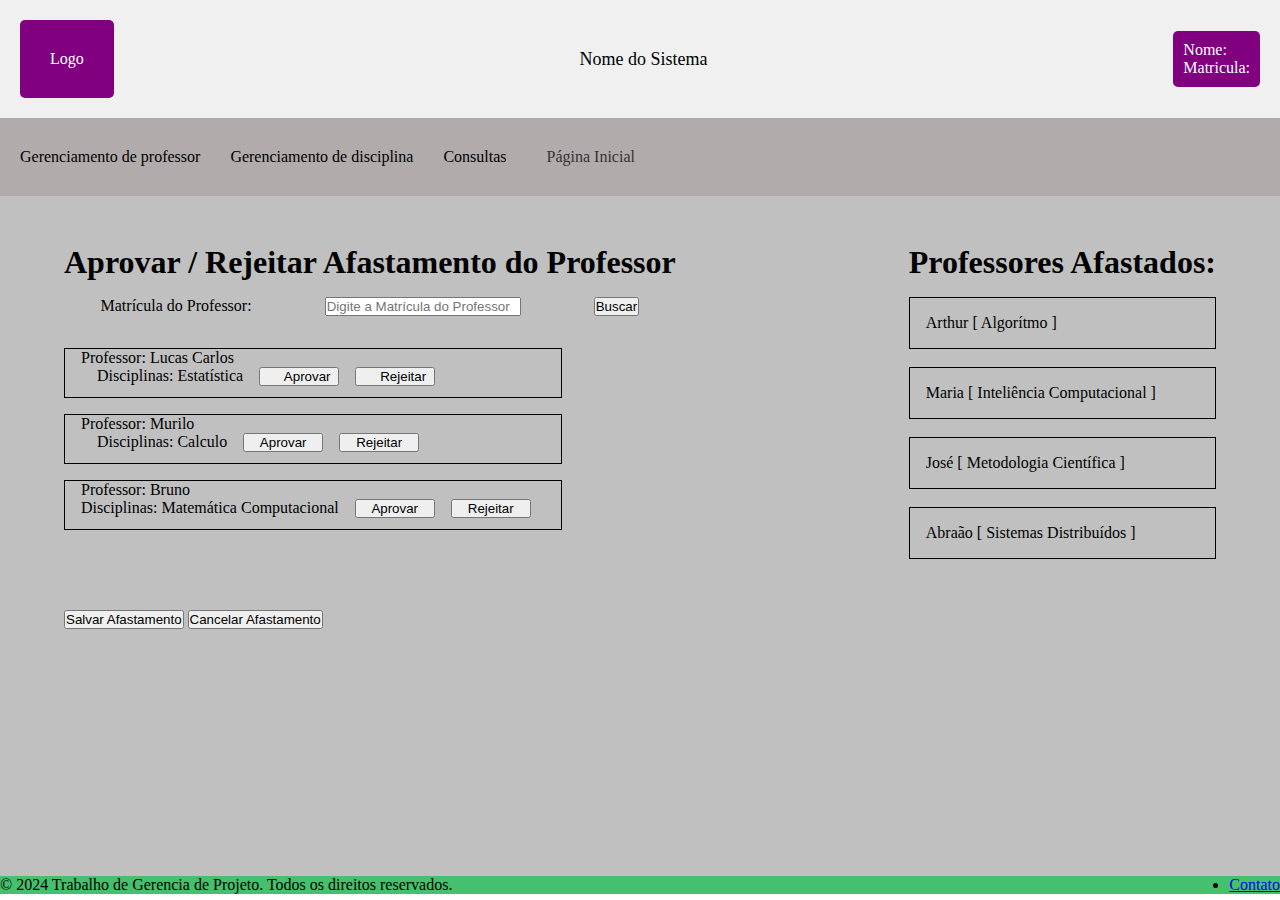
<file: HTML/Afastamento.html>
<!DOCTYPE html>
<html lang="pt-br">
<head>
    <meta charset="UTF-8">
    <meta name="viewport" content="width=device-width, initial-scale=1.0">
    <title>Trabalho de Gerencia de Projeto, 5º Periodo Sistema da Informação</title>
    <link rel="stylesheet" href="/CSS/Index.css">
</head>
<body>
    <header>
        <div class="logo">Logo</div>
        <div class="nome-sistema">Nome do Sistema</div>
        <div class="user-info">
            <div>Nome:</div>
            <div>Matricula:</div>
        </div>
    </header>
    <nav>
        <ul class="menu">
            <li>Gerenciamento de professor
                <ul class="submenu">
                    <li><a href="CargaHoraria.html">Carga horária</a></li>
                    <li><a href="AvaliacaoDesempenho.html">Avaliação de desempenho</a></li>
                    <li><a href="Afastamento.html">Afastamento</a></li>
                </ul>
            </li>
            <li>Gerenciamento de disciplina
                <ul class="submenu">
                    <li><a href="DefinirProfessor.html">Definir professor</a></li>
                    <li><a href="DefinirHorario.html">Definir horário</a></li>
                    <li><a href="DefinirSalas.html">Definir salas</a></li>
                </ul>
            </li>
            <li>Consultas
                <ul class="submenu">
                    <li><a href="HorarioPedido.html">Horários do período</a></li>
                </ul>
            </li>

            <li> <a href="Index.html"> Página Inicial</a></li>
        </ul>
    </nav>

    <div class="afastamento">
        <div class="aprovacao">

            <div class="titulo">
                <h1>
                    Aprovar / Rejeitar Afastamento do Professor
                </h1>
            </div>

            <div class="consultar">
            
                <p>
                    Matrícula do Professor:
                </p>

                <input type="text" placeholder="Digite a Matrícula do Professor">
                
                <button> Buscar</button>

            </div>

            <div class="conteudo">
                <div class="solicitacao1">
                    <div class="nome">
                        <p> Professor: Lucas Carlos</p>
                    </div>
                    <div class="aprovar">
                        <p>
                            Disciplinas: Estatística 
                        </p>
                        <button> Aprovar </button>
                        <button> Rejeitar </button>
                    </div>
                </div>
                <div class="solicitacao2">
                    <div class="nome">
                        <p> Professor: Murilo</p>
                    </div>
                    <div class="aprovar">
                        <p>
                            Disciplinas: Calculo 
                        </p>
                        <button> Aprovar </button>
                        <button> Rejeitar </button>
                    </div>
                </div>
                <div class="solicitacao3">
                    <div class="nome">
                        <p> Professor: Bruno</p>
                    </div>
                    <div class="aprovar">
                        <p>
                            Disciplinas: Matemática Computacional 
                        </p>
                        <button> Aprovar </button>
                        <button> Rejeitar </button>
                    </div>
                </div>
                
            </div>

            <div class="salvar">
                <button> Salvar Afastamento </button>
                <button> Cancelar Afastamento </button>
            </div>

        </div>

        <div class="afastados">
            <div class="titulo">
                <h1>
                    Professores Afastados:
                </h1>
            </div>

            <div class="conteudo">
                <p> Arthur [ Algorítmo ]</p> <br>
                <p> Maria [ Inteliência Computacional ]</p> <br>
                <p> José [ Metodologia Científica ] </p> <br>
                <p> Abraão [ Sistemas Distribuídos ]</p> <br>
            </div>
        </div>
    </div>
    <footer>
        <p>&copy; 2024 Trabalho de Gerencia de Projeto. Todos os direitos reservados.</p>
        <ul>
            <li><a href="/contato">Contato</a></li>
        </ul>
    </footer>
</body>
</html>
</file>
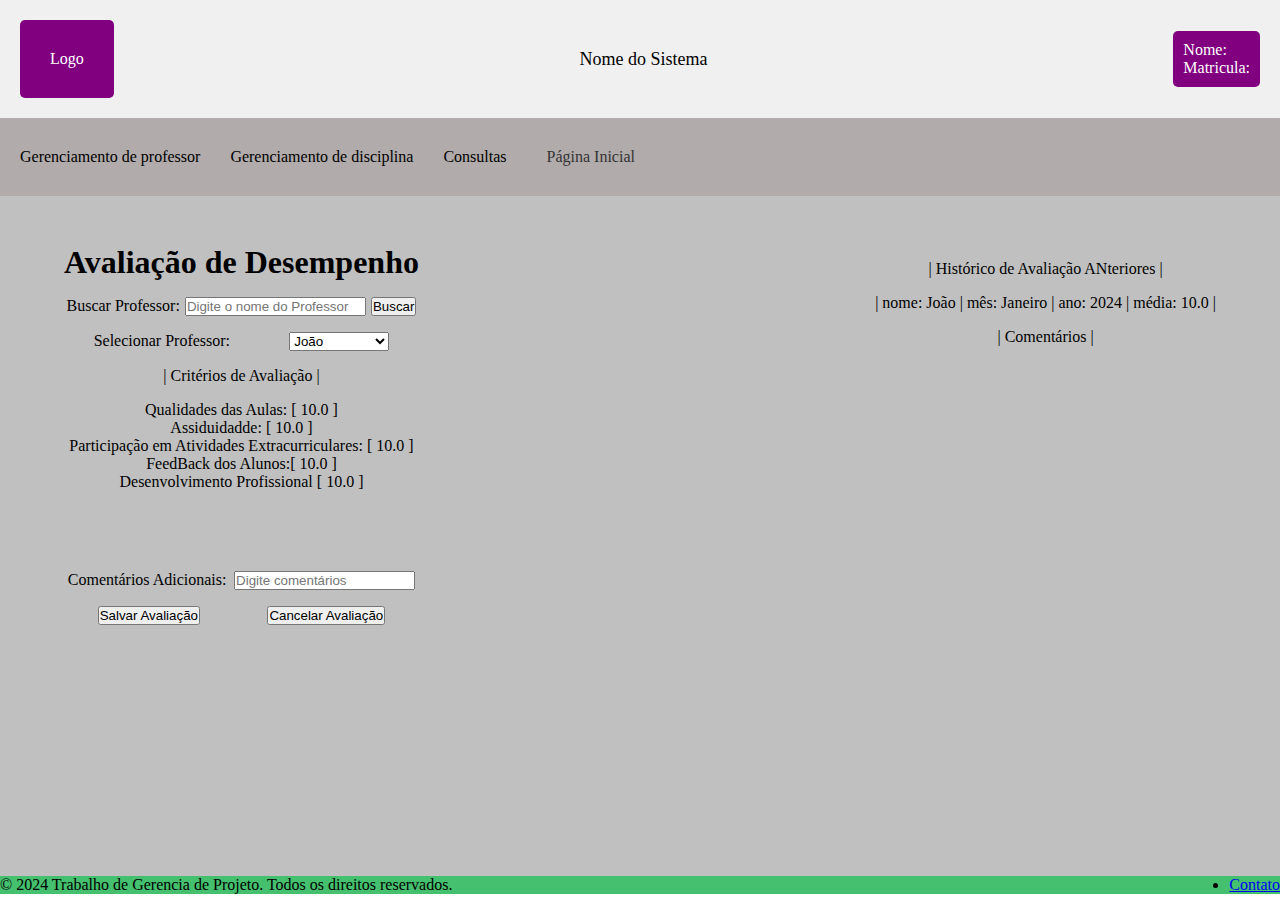
<file: HTML/AvaliacaoDesempenho.html>
<!DOCTYPE html>
<html lang="en">
<head>
    <meta charset="UTF-8">
    <meta name="viewport" content="width=device-width, initial-scale=1.0">
    <title>Document</title>
    <link rel="stylesheet" href="/CSS/Index.css">

</head>

<body>
    <header>
        <div class="logo">Logo</div>
        <div class="nome-sistema">Nome do Sistema</div>
        <div class="user-info">
            <div>Nome:</div>
            <div>Matricula:</div>
        </div>
    </header>
    <nav>
        <ul class="menu">
            <li>Gerenciamento de professor
                <ul class="submenu">
                    <li><a href="CargaHoraria.html">Carga horária</a></li>
                    <li><a href="AvaliacaoDesempenho.html">Avaliação de desempenho</a></li>
                    <li><a href="Afastamento.html">Afastamento</a></li>
                </ul>
            </li>
            <li>Gerenciamento de disciplina
                <ul class="submenu">
                    <li><a href="DefinirProfessor.html">Definir professor</a></li>
                    <li><a href="DefinirHorario.html">Definir horário</a></li>
                    <li><a href="DefinirSalas.html">Definir salas</a></li>
                </ul>
            </li>
            <li>Consultas
                <ul class="submenu">
                    <li><a href="HorarioPedido.html">Horários do período</a></li>
                </ul>
            </li>

            <li> <a href="Index.html"> Página Inicial</a>
        </ul>
    </nav>


    <div class="conteudoAvaliacao">
        <div class="avaliacao">

            <div class= "titulo">
            <h1>
            Avaliação de Desempenho
            </h1>
            </div>

            <div class="buscarProfessor">
            <p>
            Buscar Professor:
            </p>
            <input type="text" placeholder="Digite o nome do Professor">
            <button>
            Buscar
            </button>
            </div>

            <div class="dropdownProfessor">

            <p>Selecionar Professor:</p>

            <!-- <button> Dropdown de Professor </button> -->
            <select name="languages" id="lang">
                <option value="João">João</option>
                <option value="Mario">Mario</option>
                <option value="Miguel">Miguel</option>
                <option value="Lucas Carlos">Lucas Carlos</option>
                <option value="Murilo">Murilo</option>
                <option value="Bruno">Bruno</option>
                <!-- Adicione outras opções aqui -->
            </select>

            </div>

            <div class="criteriosAvaliacao">

            <p> | Critérios de Avaliação |</p>

            </div>

            <div class="tabelaAvaliacao">
                <p>
            Qualidades das Aulas: [ 10.0 ] <br>
            Assiduidadde: [ 10.0 ] <br>
            Participação em Atividades Extracurriculares: [ 10.0 ] <br>
            FeedBack dos Alunos:[ 10.0 ] <br>
            Desenvolvimento Profissional [ 10.0 ]
                </p>
            </div>

            <div class="comentarios"> 
            <p> Comentários Adicionais:</p>
            <input type="text" placeholder="Digite comentários">
            </div>

            <div class="salvarAvaliacao">
            <button> Salvar Avaliação </button>
            <button> Cancelar Avaliação </button>
            </div>
        </div>
        <div class="historicoAvaliaca">

            <p>
               | Histórico de Avaliação ANteriores |
            </p>

            <p>
                | nome: João | mês: Janeiro | ano: 2024 | média: 10.0 |
            </p>

            <p> | Comentários |</p>

        </div>
    </div>
    <footer>
        <p>&copy; 2024 Trabalho de Gerencia de Projeto. Todos os direitos reservados.</p>
        <ul>
            <li><a href="/contato">Contato</a></li>
        </ul>
    </footer>
  
</body>
</html>
</file>
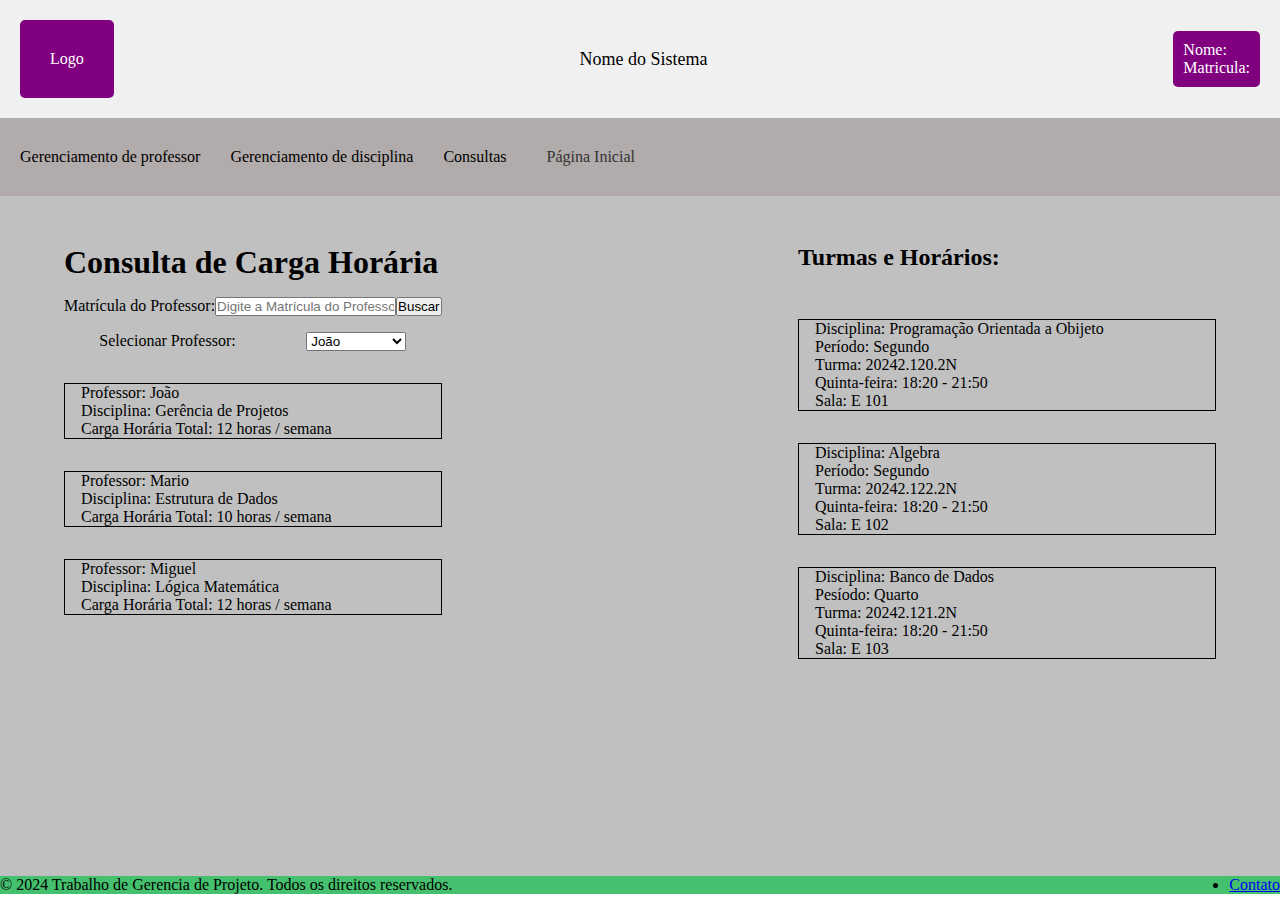
<file: HTML/CargaHoraria.html>
<!DOCTYPE html>
<html lang="pt-br">
<head>
    <meta charset="UTF-8">
    <meta name="viewport" content="width=device-width, initial-scale=1.0">
    <title>Document</title>
    <link rel="stylesheet" href="/CSS/Index.css">
</head>
<body>
    <header>
        <div class="logo">Logo</div>
        <div class="nome-sistema">Nome do Sistema</div>
        <div class="user-info">
            <div>Nome:</div>
            <div>Matricula:</div>
        </div>
    </header>
    <nav>
        <ul class="menu">
            <li>Gerenciamento de professor
                <ul class="submenu">
                    <li><a href="CargaHoraria.html">Carga horária</a></li>
                    <li><a href="AvaliacaoDesempenho.html">Avaliação de desempenho</a></li>
                    <li><a href="Afastamento.html">Afastamento</a></li>
                </ul>
            </li>
            <li>Gerenciamento de disciplina
                <ul class="submenu">
                    <li><a href="DefinirProfessor.html">Definir professor</a></li>
                    <li><a href="CargaHoraria.html">Definir horário</a></li>
                    <li><a href="DefinirSalas.html">Definir salas</a></li>
                </ul>
            </li>
            <li>Consultas
                <ul class="submenu">
                    <li><a href="HorarioPedido.html">Horários do período</a></li>
                </ul>
            </li>

            <li> <a href="Index.html"> Página Inicial</a>

            </li>
        </ul>
    </nav>

    <div class="cargaHoraria">

        <div class="pesquisa ">
            <div class="titulo">
                <h1> Consulta de Carga Horária</h1> 
            </div>

            <div class="consultar">
                <p>
                    Matrícula do Professor:
                </p>

                <input type="text" placeholder="Digite a Matrícula do Professor">
                
                <button> Buscar</button>

            </div>

            <div class="dropdownProfessor">

                <p>Selecionar Professor:</p>

                <!-- <button> Dropdown de Professor </button> -->
                <select name="languages" id="lang">
                    <option value="João">João</option>
                    <option value="Mario">Mario</option>
                    <option value="Miguel">Miguel</option>
                    <option value="Lucas Carlos">Lucas Carlos</option>
                    <option value="Murilo">Murilo</option>
                    <option value="Bruno">Bruno</option>
                    <!-- Adicione outras opções aqui -->
                </select>

            </div>


            <div class="conteudo">
                <P>
                    Professor:  João <br>
                    Disciplina: Gerência de Projetos <br>
                    Carga Horária Total: 12 horas / semana
                    
                </P>

                <P>
                    Professor:  Mario <br>
                    Disciplina: Estrutura de Dados
                    <br>
                    Carga Horária Total: 10 horas / semana
                </P>
                
                <P>
                    Professor:  Miguel <br>
                    Disciplina: Lógica Matemática
                    <br>
                    Carga Horária Total: 12 horas / semana
                </P>

            </div>

        </div>

        <div class="tabela">
            <div class="titulo">

                <h2>
                    Turmas e Horários:
                </h2>

            </div>

            <div class="informacao">
                <p>
                    Disciplina: Programação Orientada a Obijeto <br>
                    Período: Segundo <br>
                    Turma: 20242.120.2N <br>
                    Quinta-feira: 18:20 - 21:50 <br>
                    Sala: E 101
                </p>

                <p>
                    Disciplina: Algebra <br>
                    Período: Segundo <br>
                    Turma: 20242.122.2N <br>
                    Quinta-feira: 18:20 - 21:50 <br>
                    Sala: E 102
                </p>
                <p>
                    Disciplina: Banco de Dados <br>
                    Pesíodo: Quarto <br>
                    Turma: 20242.121.2N <br>
                    Quinta-feira: 18:20 - 21:50 <br>
                    Sala: E 103
                </p>
            </div>
        </div>


    </div>

    <footer>
        <p>&copy; 2024 Trabalho de Gerencia de Projeto. Todos os direitos reservados.</p>
        <ul>
            <li><a href="/contato">Contato</a></li>
        </ul>
    </footer>
    
</body>
</html>
</file>
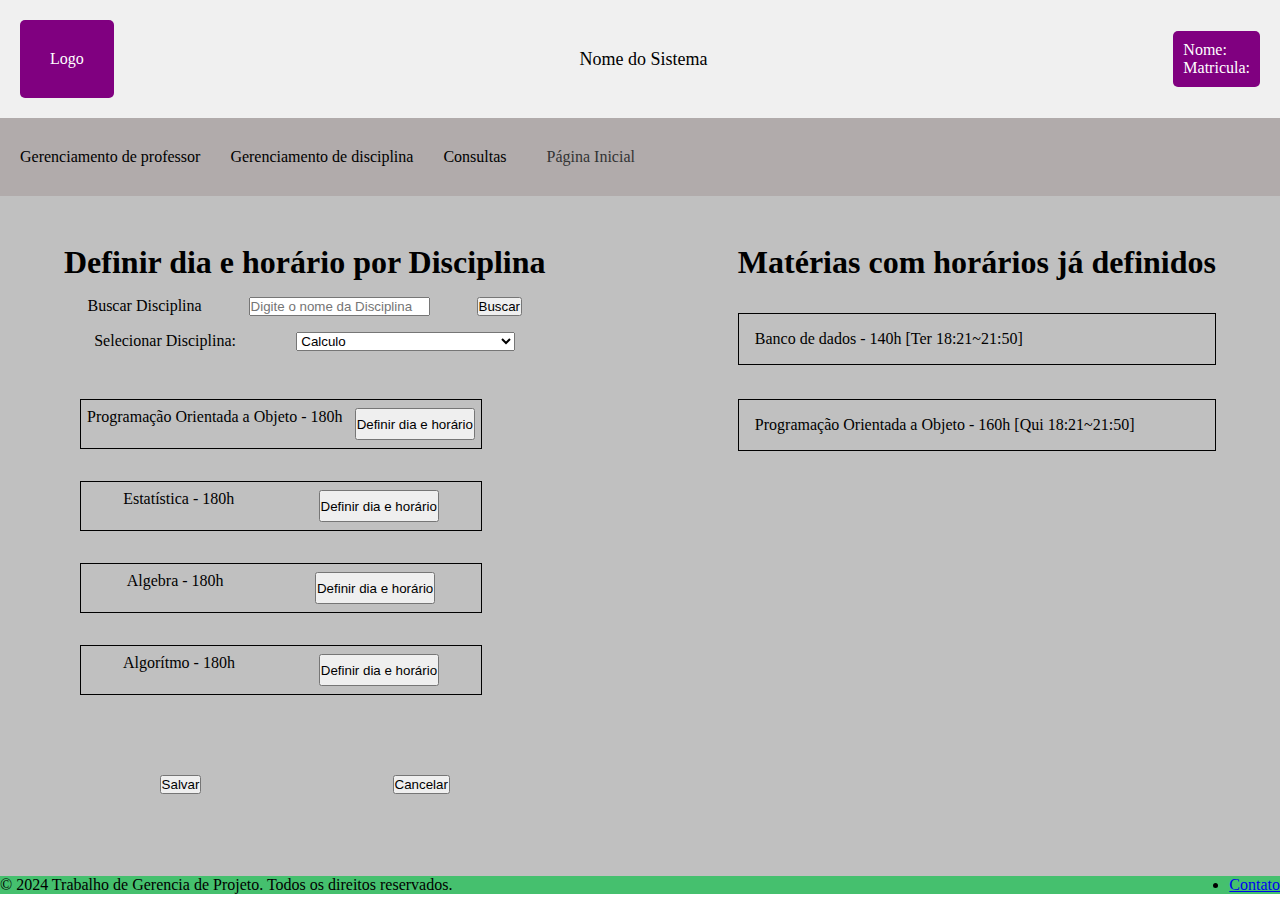
<file: HTML/DefinirHorario.html>
<!DOCTYPE html>
<html lang="pt-br">
<head>
    <meta charset="UTF-8">
    <meta name="viewport" content="width=device-width, initial-scale=1.0">
    <title>Document</title>
    <link rel="stylesheet" href="/CSS/Index.css">
</head>
<body>
    <header>
        <div class="logo">Logo</div>
        <div class="nome-sistema">Nome do Sistema</div>
        <div class="user-info">
            <div>Nome:</div>
            <div>Matricula:</div>
        </div>
    </header>
    <nav>
        <ul class="menu">
            <li>Gerenciamento de professor
                <ul class="submenu">
                    <li><a href="CargaHoraria.html">Carga horária</a></li>
                    <li><a href="AvaliacaoDesempenho.html">Avaliação de desempenho</a></li>
                    <li><a href="Afastamento.html">Afastamento</a></li>
                </ul>
            </li>
            <li>Gerenciamento de disciplina
                <ul class="submenu">
                    <li><a href="DefinirProfessor.html">Definir professor</a></li>
                    <li><a href="DefinirHorario.html">Definir horário</a></li>
                    <li><a href="DefinirSalas.html">Definir dia e horários</a></li>
                </ul>
            </li>
            <li>Consultas
                <ul class="submenu">
                    <li><a href="HorarioPedido.html">Horários do período</a></li>
                </ul>
            </li>
            <li> <a href="Index.html"> Página Inicial</a></li>
            
        </ul>
    </nav>

    <div class="salas">

        <div class="definirSala">

        
            <div class="titulo">
                <H1> Definir dia e horário por Disciplina </H1>
            </div>
            
            <div class="buscarDisciplina">
                <p> Buscar Disciplina </p>
                <input type="text" placeholder="Digite o nome da Disciplina">
                <button> Buscar</button>
            </div>

            <div class="dropdownDisciplina">

                    <p>Selecionar Disciplina:</p>

                    <!-- <button> Dropdown de Disciplina</button> -->
                    <select name="languages" id="lang">
                        <option value="Calculo">Calculo</option>
                        <option value="Algebra Linear">Algebra Linear</option>
                        <option value="Programação Orientada a Objeto">Programação Orientada a Objeto</option>
                        <option value="Gerência de Projeto">Gerência de Projeto</option>
                        <option value="Linguagem de Programação">Linguagem de Programação</option>
                        <!-- Adicione outras opções aqui -->
                    </select>
            </div>

            <div class="conteudo">

                <div class="disciplina"> 
                    <p>  Programação Orientada a Objeto - 180h </p>
                    <button> Definir dia e horário </button>
                </div>

                <div class="disciplina"> 
                    <p>  Estatística - 180h </p>
                    <button> Definir dia e horário </button>
                </div>

                <div class="disciplina"> 
                    <p>  Algebra - 180h </p>
                    <button> Definir dia e horário </button>
                </div>

                <div class="disciplina"> 
                    <p>  Algorítmo - 180h </p>
                    <button> Definir dia e horário </button>
                </div>
            </div>

            <div class="salvar">
                <button> Salvar </button>
                <button> Cancelar </button>
            </div>

        </div>

        <div class="salasDisponiveis">
            <div class="titulo">
                <h1>Matérias com horários já definidos</h1>
            </div>
            <div class="conteudo">
                <p>
                    Banco de dados - 140h [Ter 18:21~21:50]
                </p> <br>
                <p>
                    Programação Orientada a Objeto - 160h [Qui 18:21~21:50]
                </p>                
            </div>
        </div>

    </div>

    <footer>
        <p>&copy; 2024 Trabalho de Gerencia de Projeto. Todos os direitos reservados.</p>
        <ul>
            <li><a href="/contato">Contato</a></li>
        </ul>
    </footer>
</body>
</html>
</file>
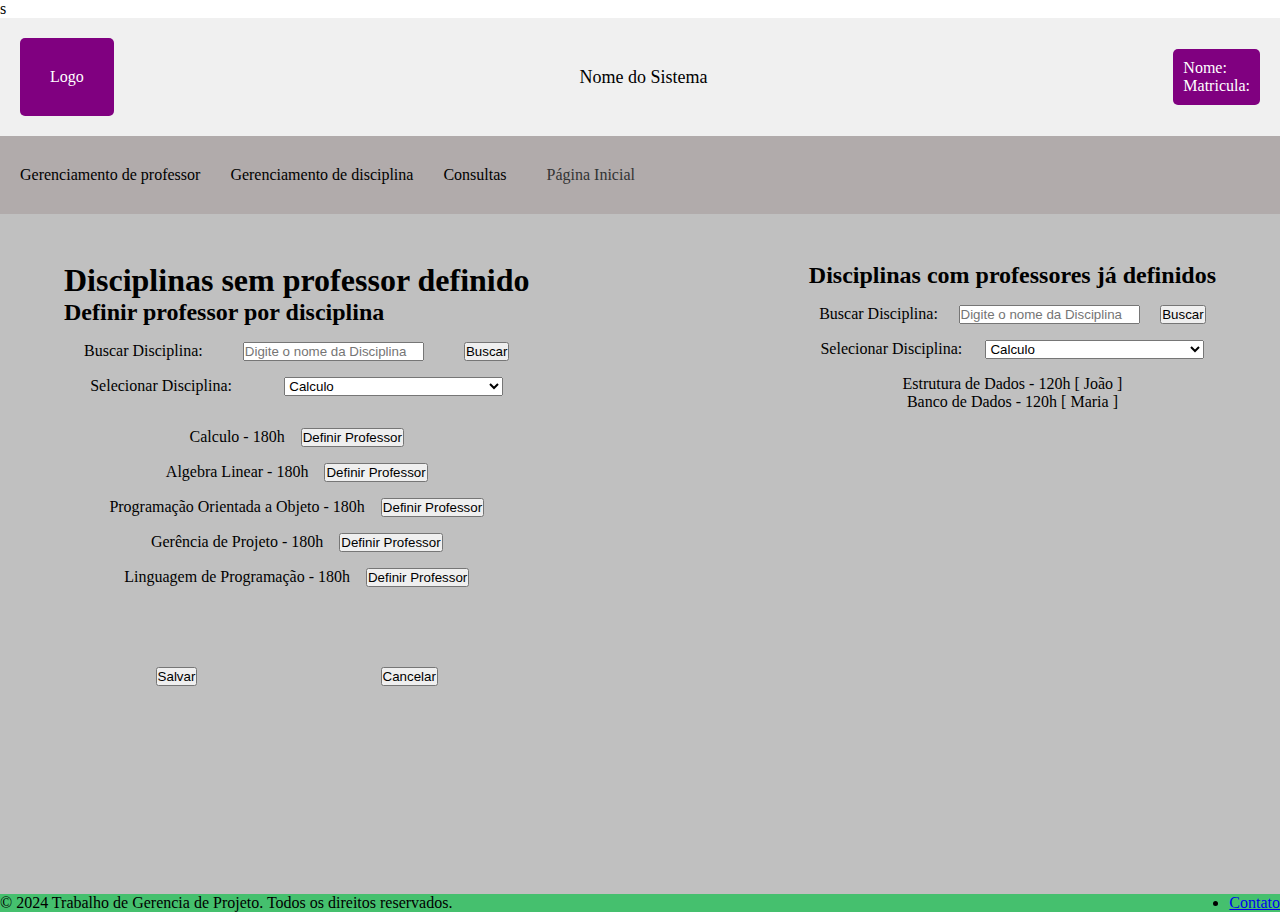
<file: HTML/DefinirProfessor.html>
<!DOCTYPE html>
<html lang="pt-br">
<head>
    <meta charset="UTF-8">
    <meta name="viewport" content="width=device-width, initial-scale=1.0">
    <title>Document</title>
    s<link rel="stylesheet" href="/CSS/Index.css">
</head>
<body>
    <header>
        <div class="logo">Logo</div>
        <div class="nome-sistema">Nome do Sistema</div>
        <div class="user-info">
            <div>Nome:</div>
            <div>Matricula:</div>
        </div>
    </header>
    <nav>
        <ul class="menu">
            <li>Gerenciamento de professor
                <ul class="submenu">
                    <li><a href="CargaHoraria.html">Carga horária</a></li>
                    <li><a href="AvaliacaoDesempenho.html">Avaliação de desempenho</a></li>
                    <li><a href="Afastamento.html">Afastamento</a></li>
                </ul>
            </li>
            <li>Gerenciamento de disciplina
                <ul class="submenu">
                    <li><a href="DefinirProfessor.html">Definir professor</a></li>
                    <li><a href="DefinirHorario.html">Definir horário</a></li>
                    <li><a href="DefinirSalas.html">Definir salas</a></li>
                </ul>
            </li>
            <li>Consultas
                <ul class="submenu">
                    <li><a href="HorarioPedido.html">Horários do período</a></li>
                </ul>
            </li>

            <li> <a href="Index.html"> Página Inicial</a></li>
        </ul>
    </nav>

    <div class="definirProfessor">

        <div class="naoDefinido">

           
                <div class="titulo">
                    <h1> Disciplinas sem professor definido

                    </h1>

                    <h2>
                        Definir professor por disciplina
                    </h2>
                </div>


            



            <div class="buscaDisciplina">

                    <p>
                    Buscar Disciplina:
                    </p>
                    <input type="text" placeholder="Digite o nome da Disciplina">
                    <button>
                    Buscar
                    </button>

            </div>
            <div class="dropdownDisciplina">

            <p>Selecionar Disciplina:</p>

            <!-- <button> Dropdown de Disciplina </button> -->
            <select name="languages" id="lang">
                <option value="Calculo">Calculo</option>
                <option value="Algebra Linear">Algebra Linear</option>
                <option value="Programação Orientada a Objeto">Programação Orientada a Objeto</option>
                <option value="Gerência de Projeto">Gerência de Projeto</option>
                <option value="Linguagem de Programação">Linguagem de Programação</option>
                <!-- Adicione outras opções aqui -->
            </select>

            </div>


            <div class="conteúdo">
                <div class="disciplina"> 
                    <p> Calculo - 180h  </p>
                    <button> Definir Professor </button>
                </div>
                <div class="disciplina"> 
                    <p>  Algebra Linear - 180h </p>
                    <button> Definir Professor </button>
                </div>
                <div class="disciplina"> 
                    <p>  Programação Orientada a Objeto - 180h </p>
                    <button> Definir Professor </button>
                </div>
                <div class="disciplina"> 
                    <p>  Gerência de Projeto - 180h </p>
                    <button> Definir Professor </button>
                </div>
                <div class="disciplina"> 
                    <p> Linguagem de Programação - 180h </p>
                    <button> Definir Professor </button>
                </div>
                
            </div>

            <div class="salvarDefinicao">
                <button> Salvar  </button>
                <button> Cancelar  </button>
            </div>
    
        </div>

        <div class="jaDefinido">
            <div class="titulo">
                <h2>
                    Disciplinas com professores já definidos

                </h2>
            </div>

            <div class="buscaDisciplina">

                <p>
                Buscar Disciplina:
                </p>
                <input type="text" placeholder="Digite o nome da Disciplina">
                <button>
                Buscar
                </button>

            </div>
            <div class="dropdownDisciplina">

                <p>Selecionar Disciplina:</p>

                <!-- <button> Dropdown de Disciplina </button> -->
                <select name="languages" id="lang">
                    <option value="Calculo">Calculo</option>
                    <option value="Algebra Linear">Algebra Linear</option>
                    <option value="Programação Orientada a Objeto">Programação Orientada a Objeto</option>
                    <option value="Gerência de Projeto">Gerência de Projeto</option>
                    <option value="Linguagem de Programação">Linguagem de Programação</option>
                    <!-- Adicione outras opções aqui -->
                </select>

            </div>

            <div class="conteudo">

                <p>
                    Estrutura de Dados - 120h [ João ] <br>
                    Banco de Dados - 120h [ Maria ]
                </p>

            </div>


        </div>

    </div>

    <footer>
        <p>&copy; 2024 Trabalho de Gerencia de Projeto. Todos os direitos reservados.</p>
        <ul>
            <li><a href="/contato">Contato</a></li>
        </ul>
    </footer>

    
</body>
</html>
</file>
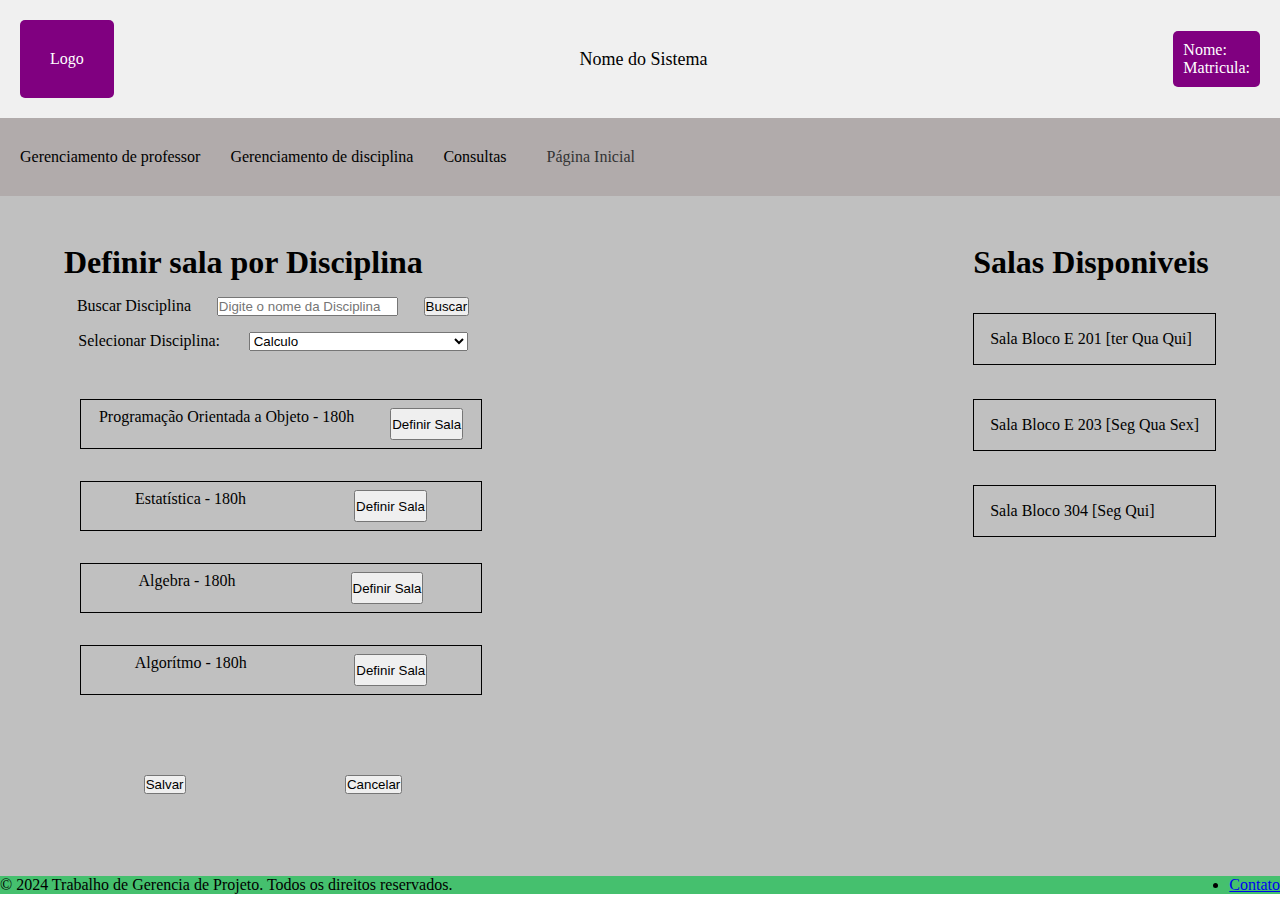
<file: HTML/DefinirSalas.html>
<!DOCTYPE html>
<html lang="pt-br">
<head>
    <meta charset="UTF-8">
    <meta name="viewport" content="width=device-width, initial-scale=1.0">
    <title>Document</title>
    <link rel="stylesheet" href="/CSS/Index.css">
</head>
<body>
    <header>
        <div class="logo">Logo</div>
        <div class="nome-sistema">Nome do Sistema</div>
        <div class="user-info">
            <div>Nome:</div>
            <div>Matricula:</div>
        </div>
    </header>
    <nav>
        <ul class="menu">
            <li>Gerenciamento de professor
                <ul class="submenu">
                    <li><a href="CargaHoraria.html">Carga horária</a></li>
                    <li><a href="AvaliacaoDesempenho.html">Avaliação de desempenho</a></li>
                    <li><a href="Afastamento.html">Afastamento</a></li>
                </ul>
            </li>
            <li>Gerenciamento de disciplina
                <ul class="submenu">
                    <li><a href="DefinirProfessor.html">Definir professor</a></li>
                    <li><a href="DefinirHorario.html">Definir horário</a></li>
                    <li><a href="DefinirSalas.html">Definir salas</a></li>
                </ul>
            </li>
            <li>Consultas
                <ul class="submenu">
                    <li><a href="HorarioPedido.html">Horários do período</a></li>
                </ul>
            </li>

            <li> <a href="Index.html"> Página Inicial</a></li>
        </ul>
    </nav>
    <div class="salas">

        <div class="definirSala">

        
            <div class="titulo">
                <H1> Definir sala por Disciplina </H1>
            </div>
            
            <div class="buscarDisciplina">
                <p> Buscar Disciplina </p>
                <input type="text" placeholder="Digite o nome da Disciplina">
                <button> Buscar</button>
            </div>

            <div class="dropdownDisciplina">

                    <p>Selecionar Disciplina:</p>

                    <!-- <button> Dropdown de Disciplina</button> -->
                    <select name="languages" id="lang">
                        <option value="Calculo">Calculo</option>
                        <option value="Algebra Linear">Algebra Linear</option>
                        <option value="Programação Orientada a Objeto">Programação Orientada a Objeto</option>
                        <option value="Gerência de Projeto">Gerência de Projeto</option>
                        <option value="Linguagem de Programação">Linguagem de Programação</option>
                        <!-- Adicione outras opções aqui -->
                    </select>
            </div>

            <div class="conteudo">

                <div class="disciplina"> 
                    <p>  Programação Orientada a Objeto - 180h </p>
                    <button> Definir Sala </button>
                </div>

                <div class="disciplina"> 
                    <p>  Estatística - 180h </p>
                    <button> Definir Sala </button>
                </div>

                <div class="disciplina"> 
                    <p>  Algebra - 180h </p>
                    <button> Definir Sala </button>
                </div>

                <div class="disciplina"> 
                    <p>  Algorítmo - 180h </p>
                    <button> Definir Sala </button>
                </div>
            </div>

            <div class="salvar">
                <button> Salvar </button>
                <button> Cancelar </button>
            </div>

        </div>

        <div class="salasDisponiveis">
            <div class="titulo">
                <h1>Salas Disponiveis</h1>
            </div>
            <div class="conteudo">
                <p>
                    Sala Bloco E 201 [ter Qua Qui]
                </p> <br>
                <p>
                    Sala Bloco E 203 [Seg Qua Sex]
                </p> <br>
                <p> Sala Bloco  304 [Seg Qui]
                </p>
            </div>
        </div>

    </div>
    <footer>
        <p>&copy; 2024 Trabalho de Gerencia de Projeto. Todos os direitos reservados.</p>
        <ul>
            <li><a href="/contato">Contato</a></li>
        </ul>
    </footer>

</body>
</html>
</file>
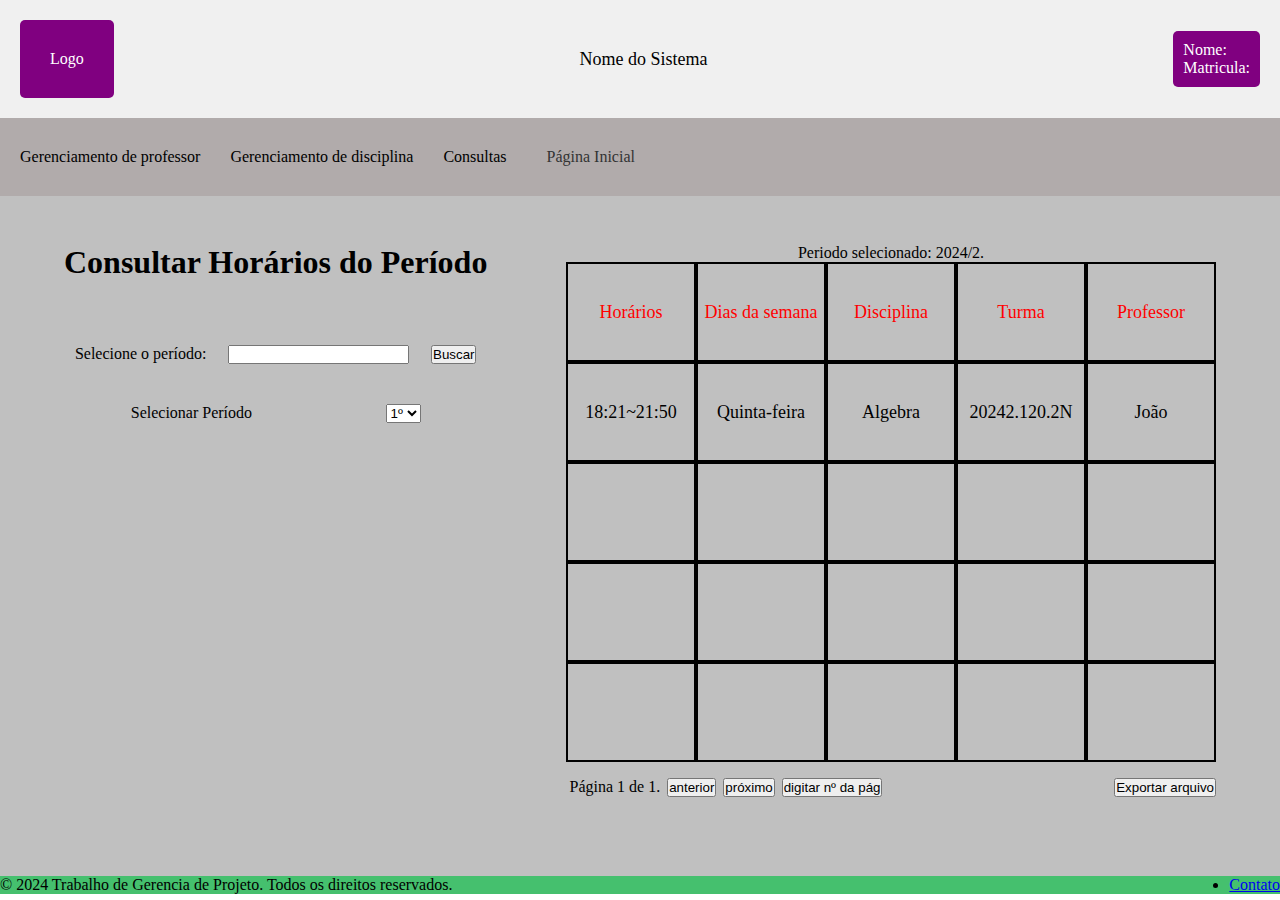
<file: HTML/HorarioPedido.html>
<!DOCTYPE html>
<html lang="pt-br">
<head>
    <meta charset="UTF-8">
    <meta name="viewport" content="width=device-width, initial-scale=1.0">
    <title>Document</title>
    <link rel="stylesheet" href="/CSS/Index.css">
</head>
<body>
    <header>
        <div class="logo">Logo</div>
        <div class="nome-sistema">Nome do Sistema</div>
        <div class="user-info">
            <div>Nome:</div>
            <div>Matricula:</div>
        </div>
    </header>
    <nav>
        <ul class="menu">
            <li>Gerenciamento de professor
                <ul class="submenu">
                    <li><a href="CargaHoraria.html">Carga horária</a></li>
                    <li><a href="AvaliacaoDesempenho.html">Avaliação de desempenho</a></li>
                    <li><a href="Afastamento.html">Afastamento</a></li>
                </ul>
            </li>
            <li>Gerenciamento de disciplina
                <ul class="submenu">
                    <li><a href="DefinirProfessor.html">Definir professor</a></li>
                    <li><a href="DefinirHorario.html">Definir horário</a></li>
                    <li><a href="DefinirSalas.html">Definir salas</a></li>
                </ul>
            </li>
            <li>Consultas
                <ul class="submenu">
                    <li><a href="HorarioPedido.html">Horários do período</a></li>
                </ul>
            </li>

            <li> <a href="Index.html"> Página Inicial</a></li>
        </ul>
    </nav> 
    <div class="horarioPeriodo">
        <div class="consultarPeriodo">

            <div class="titulo">
                <h1>Consultar Horários do Período </h1>
            </div>
    
            <div class="buscarPeriodo">
                <p>
                    Selecione o período:
                </p>
                <input type="text" name="" id="">
                <button>Buscar</button>
            </div>

            <div class="dropdownPeriodo">

                <p>
                    Selecionar Período 
                </p>

                <!-- <button>
                    Dropdown de Período
                </button> -->
                <select name="languages" id="lang">
                    <option value="1º">1º</option>
                    <option value="2º">2º</option>
                    <option value="3º">3º</option>
                    <option value="4º">4º</option>
                    <option value="5º">5º</option>
                    <option value="6º">6º</option>
                    <option value="7º">7º</option>
                    <option value="8º">8º</option>
                    <!-- Adicione outras opções aqui -->
                </select>


            </div>
            
            <div>

            </div>
        </div>

        <div class="gradePeriodo">

            <div class="titulo">
                <p> Periodo selecionado: 2024/2.</p>
            </div>

            <div class="grade">

                <div class="itemgrade"><p class="p">Horários</p></div>
                <div class="itemgrade"><p class="p">Dias da semana</p></div>
                <div class="itemgrade"><p class="p">Disciplina</p></div>
                <div class="itemgrade"><p class="p">Turma</p></div>
                <div class="itemgrade"><p class="p">Professor</p></div>
                <div class="itemgrade"><p>18:21~21:50</p></div>
                <div class="itemgrade"><p>Quinta-feira</p></div>
                <div class="itemgrade"><p>Algebra</p></div>
                <div class="itemgrade"><p>20242.120.2N</p></div>
                <div class="itemgrade"><p>João</p></div>
                <div class="itemgrade"><p></p></div>
                <div class="itemgrade"><p></p></div>
                <div class="itemgrade"><p></p></div>
                <div class="itemgrade"><p></p></div>
                <div class="itemgrade"><p></p></div>
                <div class="itemgrade"><p></p></div>
                <div class="itemgrade"><p></p></div>
                <div class="itemgrade"><p></p></div>
                <div class="itemgrade"><p></p></div>
                <div class="itemgrade"><p></p></div>
                <div class="itemgrade"><p></p></div>
                <div class="itemgrade"><p></p></div>
                <div class="itemgrade"><p></p></div>
                <div class="itemgrade"><p></p></div>
                <div class="itemgrade"><p></p></div>
             


            </div>

            <div class="rodapeGrade">
                <div class="paginas">
                    <p> Página 1 de 1.</p>
                <button>anterior</button>
                <button>próximo</button>
                <button>digitar nº da pág</button>
                </div>
                

                <div class="exportar">
                    <button>Exportar arquivo</button>
                </div>
                

            </div>
        </div>
    </div>
    
    <footer>
        <p>&copy; 2024 Trabalho de Gerencia de Projeto. Todos os direitos reservados.</p>
        <ul>
            <li><a href="/contato">Contato</a></li>
        </ul>
    </footer>
</body>
</html>
</file>
<file: CSS/Index.css>
*{
    padding: 0%;
    margin: 0%;
}
header{
    background-color: #f0f0f0;
    padding: 20px;
    display: flex;
    align-items: center;
    justify-content: space-between;
}

.logo {
    background-color: #800080;
    color: #fff;
    padding: 30px;
    border-radius: 5px;
}

.nome-sistema {
    font-size: 18px;
    color: #000;
}

.user-info {
    background-color: #800080;
    color: #fff;
    padding: 10px;
    border-radius: 5px;
}

nav {
    background-color: #b1abab;
    padding: 20px;
}

.menu {
    list-style: none;
    padding: 0;
    margin: 0;
    display: flex;
    align-items: center;
}

.menu li {
    position: relative;
    margin-right: 30px;
}

.menu a {
    display: block;
    padding: 10px;
    text-decoration: none;
    color: #333;
}

/* Estilo para o submenu */
.submenu {
    display: none;
    position: absolute;
    top: 100%;
    left: 0;
    background-color: #e4e1e1;
    border: 1px solid #000000;
}

.menu li:hover .submenu {
    display: block;
}

.submenu li {
    border-bottom: 1px solid #000000;
}

.submenu a {
    padding: 10px 20px;
    color: #666;
}

.submenu a:hover {
    background-color: #e0e0e0;
}

.corpo{
    background-color: #4556c0;
    /* padding: 100px;
    height: 55vh; */
    display: flex;
    align-items: center;
}

.img_corpo{
    max-width: 100%;
    /* max-height: 100%; */
    width: 100%;
    height: 100%;
}
/*Conteúdo - Avaliação de Desempenho */

.conteudoAvaliacao{
    background-color: #c0c0c0;
    height: 75.5vh;
    display: flex;
    justify-content: space-between;
}

.conteudoAvaliacao .avaliacao{

    display: flex;
    flex-direction: column;
    margin-left: 4rem;
    margin-top: 3rem;
}

.conteudoAvaliacao .avaliacao.titulo{

}
.conteudoAvaliacao .avaliacao .buscarProfessor{
    
    display: flex;
    margin-top: 1rem;
    justify-content: space-around;
}
.conteudoAvaliacao .avaliacao .dropdownProfessor{
    
    display: flex;
    margin-top: 1rem;
    justify-content: space-around;
}

.conteudoAvaliacao .avaliacao .criteriosAvaliacao{
    
    display: flex;
    margin-top: 1rem;
    justify-content: space-around;
}
.conteudoAvaliacao .avaliacao .tabelaAvaliacao{
    
    display: flex;
    margin-top: 1rem;
    flex-direction: column;
    
}

.conteudoAvaliacao .avaliacao .tabelaAvaliacao p{
    text-align: center;   
}

.conteudoAvaliacao .avaliacao .comentarios{
    display: flex;
    margin-top: 5rem;
    justify-content:space-around;
}

.conteudoAvaliacao .avaliacao .salvarAvaliacao{
    display: flex;
    margin-top: 1rem;
    justify-content: space-around;
}

.conteudoAvaliacao .historicoAvaliaca{
    display: flex;
    flex-direction: column;
    margin-right: 4rem;
    margin-top: 3rem;
}

.conteudoAvaliacao .historicoAvaliaca p{
    text-align: center;
    padding-top: 1rem;
}

/* Definição de professor por disciplina */

.definirProfessor{
    background-color: #c0c0c0;
    height: 75.5vh;
    display: flex;
    justify-content: space-between;
}

.definirProfessor .naoDefinido{
    display: flex;
    flex-direction: column;
    margin-left: 4rem;
    margin-top: 3rem;
}

.definirProfessor .naoDefinido .buscaDisciplina{
    display: flex;
    margin-top: 1rem;
    justify-content: space-around;
}

.definirProfessor .naoDefinido .dropdownDisciplina{
    display: flex;
    margin-top: 1rem;
    justify-content: space-around;
}
.definirProfessor .naoDefinido .conteúdo{
    display: flex;
    margin-top: 1rem;
    flex-direction: column;
}

.definirProfessor .naoDefinido .conteúdo .disciplina{
    display: flex;
    justify-content: center;
    margin-top: 1rem;
    
}
.definirProfessor .naoDefinido .conteúdo .disciplina p{
    margin-right: 1rem ;
    
}

.definirProfessor .naoDefinido .salvarDefinicao{
    display: flex;
    margin-top: 5rem;
    justify-content: space-around;
}

.definirProfessor .jaDefinido{
    display: flex;
    flex-direction: column;
    margin-right: 4rem;
    margin-top: 3rem;
}

.definirProfessor .jaDefinido .buscaDisciplina{
    display: flex;
    justify-content: space-around;
    margin-top: 1rem;
}

.definirProfessor .jaDefinido .dropdownDisciplina{
    display: flex;
    justify-content: space-around;
    margin-top: 1rem;
}
.definirProfessor .jaDefinido .conteudo p{
    text-align: center;
    padding-top: 1rem;
}

/* Consulta de Carga Horária*/

.cargaHoraria{
    background-color: #c0c0c0;
    height: 75.5vh;
    display: flex;
    justify-content: space-between;
}
.cargaHoraria .pesquisa{
    display: flex;
    flex-direction: column;
    margin-left: 4rem;
    margin-top: 3rem;
}

.cargaHoraria .pesquisa .consultar{
    margin-top: 1rem;
    display: flex;
    margin-top: 1rem;
    justify-content: space-around;
}

.cargaHoraria .pesquisa .dropdownProfessor{
    display: flex;
    margin-top: 1rem;
    justify-content: space-around; 
}

.cargaHoraria .pesquisa .conteudo p{
    margin-top: 2rem;
    border: 1px solid black;
    padding-left: 1rem;
}
.cargaHoraria .tabela{
    display: flex;
    flex-direction: column;
    margin-right: 4rem;
    margin-top: 3rem;
}

.cargaHoraria .tabela .informacao {
    margin-top: 1rem;
}

.cargaHoraria .tabela .informacao p{
    margin-top: 2rem;
    border: 1px solid black;
    width: 25rem;
    padding-left: 1rem;
}

/* Afastamento de Professores*/ 

.afastamento{
    background-color: #c0c0c0;
    height: 75.5vh;
    display: flex;
    justify-content: space-between;
}

.afastamento .aprovacao{
    display: flex;
    flex-direction: column;
    margin-left: 4rem;
    margin-top: 3rem;
}

.afastamento .aprovacao .consultar{
    margin-top: 1rem;
    display: flex;
    margin-top: 1rem;
    justify-content: space-around;
}

.afastamento .aprovacao .consultar input{
    width: 12rem;
}


.afastamento .aprovacao .conteudo{
    margin-top: 1rem;
}
.afastamento .aprovacao .solicitacao1{
    border: 1px solid black;
    width: 30rem;
    height: 3rem;
    margin-top: 1rem;
    padding-left: 1rem ;
}
.afastamento .aprovacao .solicitacao2{
    border: 1px solid black;
    width: 30rem;
    height: 3rem;
    margin-top: 1rem;
    padding-left: 1rem ;
}
.afastamento .aprovacao .solicitacao3{
    border: 1px solid black;
    width: 30rem;
    height: 3rem;
    margin-top: 1rem;
    padding-left: 1rem ;
}

.afastamento .aprovacao .solicitacao1 .aprovar{
    display: flex;
    padding-left: 1rem;
}
.afastamento .aprovacao .solicitacao2 .aprovar{
    display: flex;
    padding-left: 1rem ;
}
.afastamento .aprovacao .solicitacao3 .aprovar{
    display: flex;
    
}

.afastamento .aprovacao .solicitacao1 .aprovar button{
    margin-left: 1rem;
    width: 5rem;
    padding-left: 1rem;
}
.afastamento .aprovacao .solicitacao2 .aprovar button{
    margin-left: 1rem;
    width: 5rem;
}
.afastamento .aprovacao .solicitacao3 .aprovar button{
    margin-left: 1rem;
    width: 5rem;
}

.afastamento .aprovacao .salvar{
    margin-top: 5rem;
}

.afastamento .afastados{
    display: flex;
    flex-direction: column;
    margin-right: 4rem;
    margin-top: 3rem;
}
.afastamento .afastados .conteudo{
    margin-top: 1rem;
}
.afastamento .afastados .conteudo p{
    border: 1px solid black;
    padding: 1rem;
}


.salas{
    background-color: #c0c0c0;
    height: 75.5vh;
    display: flex;
    justify-content: space-between;
}
.salas .definirSala{
    display: flex;
    flex-direction: column;
    margin-left: 4rem;
    margin-top: 3rem;
}

.salas .definirSala .buscarDisciplina{
    margin-top: 1rem;
    display: flex;
    margin-top: 1rem;
    justify-content: space-around;
}

.salas .definirSala .dropdownDisciplina{
    display: flex;
    margin-top: 1rem;
    justify-content: space-around; 
}

.salas .definirSala .conteudo{
    margin-top: 1rem;
    display: flex;
    flex-direction: column;
}

.salas .definirSala .conteudo .disciplina{
    display: flex;
    margin-left: 1rem;
    margin-top: 2rem;
    border: 1px solid black;
    height: 3rem; 
    justify-content: space-around;
    width: 25rem;
}


.salas .definirSala .conteudo .disciplina p{
    padding-top: 0.5rem;
}
.salas .definirSala .conteudo .disciplina button{
    height: 2rem;
    margin-top: 0.53rem;
}

.salas .definirSala .salvar{
    margin-top: 5rem;
    display: flex;
    justify-content: space-around;
}


.salas .salasDisponiveis{
    display: flex;
    flex-direction: column;
    margin-right: 4rem;
    margin-top: 3rem;
}

.salas .salasDisponiveis .conteudo{
    margin-top: 1rem;
}
.salas .salasDisponiveis .conteudo p{
    margin-top: 1rem;
    border: 1px solid black;
    padding: 1rem;
}

.horarioPeriodo{
    background-color: #c0c0c0;
    height: 75.5vh;
    display: flex;
    justify-content: space-between;
}

.horarioPeriodo .consultarPeriodo{
    display: flex;
    flex-direction: column;
    margin-left: 4rem;
    margin-top: 3rem;
}

.horarioPeriodo .consultarPeriodo .buscarPeriodo{
    display: flex;
    justify-content: space-around;
    margin-top: 4rem;

}

.horarioPeriodo .consultarPeriodo .dropdownPeriodo{
    display: flex;
    justify-content: space-around ;

    margin-top: 2.5rem;
}

.horarioPeriodo .gradePeriodo{
    display: flex;
    flex-direction: column;
    margin-right: 4rem;
    margin-top: 3rem;
}

.horarioPeriodo .gradePeriodo .titulo{
    display: flex;
    justify-content: center;
}


.horarioPeriodo .gradePeriodo .grade{
    display: grid;
    grid-template-columns: repeat(5, 1fr);
    grid-template-rows: repeat(5,1fr);
    gap: 0;
    width: 650px;
    height: 500px;
}

.horarioPeriodo .gradePeriodo .grade .itemgrade{
    border: 2px solid black; 
      display: flex;
      justify-content: center;
      align-items: center;
      font-size: 18px;
}

.horarioPeriodo .gradePeriodo .grade .itemgrade .p{
    color: red;
}

.horarioPeriodo .gradePeriodo .rodapeGrade {
    display: flex;
    justify-content: space-between;
    margin-top: 1rem;
}   

.horarioPeriodo .gradePeriodo .rodapeGrade .paginas{
    display: flex;
    justify-content: space-around;
    width: 20rem;
}

footer{
    background-color: #45c06e;
    /* padding: 2px; */
    display: flex;
    align-items: center;
    justify-content: space-between;
}
</file>
